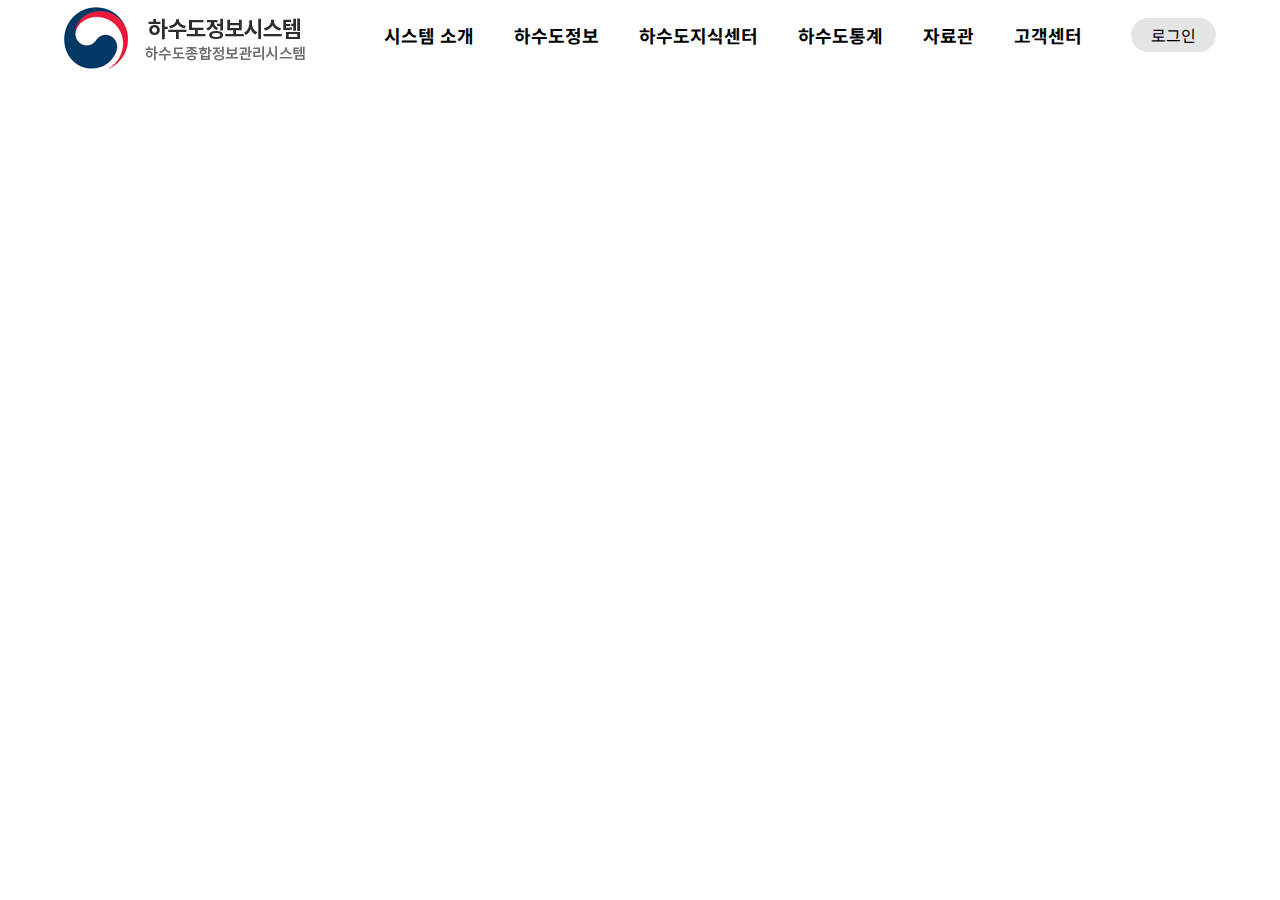
<file: menu_hover/index.html>
<!DOCTYPE html>
<html lang="ko">
<head>
    <meta charset="UTF-8">
    <meta name="viewport" content="width=device-width, initial-scale=1.0">
    <title>gnb 연습</title>
    <link rel="stylesheet" href="css/main.css">
    <script src="js/jquery-3.3.1.min.js"></script>
    <script src="js/js.js"></script>
</head>
<body>
    <div class="wrap">
        <header>
            <div class="inner">
                <h1><a href="#"><img src="img/logo.png" alt=""></a></h1>
                <ul class="gnb">
                    <li class="dept01">
                        <a href="#">시스템 소개</a>
                        <ul class="dept02">
                            <li><a href="#">하수도정보시스템이란?</a></li>
                        </ul>
                    </li>
                    <li class="dept01">
                        <a href="#">하수도정보</a>
                        <ul class="dept02">
                            <li><a href="#">시설현황</a></li>
                            <li><a href="#">운영현황</a></li>
                            <li><a href="#">하수도사업자</a></li>
                            <li><a href="#">우리동네 하수도 지도서비스</a></li>
                        </ul>
                    </li>
                    <li class="dept01">
                        <a href="#">하수도지식센터</a>
                        <ul class="dept02">
                            <li><a href="#">하수도란?</a></li>
                            <li><a href="#">하수도의 역사</a></li>
                            <li><a href="#">하수처리공법</a></li>
                            <li><a href="#">방류수 수질기준</a></li>
                            <li><a href="#">하수도 뉴스</a></li>
                            <li><a href="#">하수도와 생활</a></li>
                            <li><a href="#">물환경 용어사전</a></li>
                        </ul>
                    </li>
                    <li class="dept01">
                        <a href="#">하수도통계</a>
                        <ul class="dept02">
                            <li><a href="#">하수도통계란?</a></li>
                            <li><a href="#">하수도 통계현황</a></li>
                            <li><a href="#">과거의 하수도통계</a></li>
                            <li><a href="#">통계 비교분석</a></li>
                            <li><a href="#">인포그래픽</a></li>
                            <li><a href="#">공공데이터</a></li>
                        </ul>
                    </li>
                    <li class="dept01">
                        <a href="#">자료관</a>
                        <ul class="dept02">
                            <li><a href="#">법령/정책 게시판</a></li>
                            <li><a href="#">연구용역 게시판</a></li>
                            <li><a href="#">자료실</a></li>
                            <li><a href="#">하수도 홍보자료</a></li>
                        </ul>
                    </li>
                    <li class="dept01">
                        <a href="#">고객센터</a>
                        <ul class="dept02">
                            <li><a href="#">공지사항</a></li>
                            <li><a href="#">자주하는 질문</a></li>
                            <li><a href="#">업무요청</a></li>
                            <li><a href="#">빗물받이 관리지도</a></li>
                        </ul>
                    </li>
                </ul>
                <div class="login_box">
                    <a href="#">로그인</a>
                </div>
            </div>
            <div class="gnb_bg"></div>
        </header>
    </div>
</body>
</html>
</file>
<file: menu_hover/css/main.css>
@charset "UTF-8";
@import url('https://fonts.googleapis.com/css2?family=Noto+Sans+KR:wght@100;200;300;400;500;600;700;800;900&display=swap');


/* reset */
* {margin: 0;padding: 0; box-sizing: border-box;}
html, body, div, span, applet, object, iframe, h1, h2, h3, h4, h5, h6, p, blockquote, pre, a, abbr, acronym, address, big, cite, code, del, dfn, em, font, img, ins, kbd, q, s, samp, small, strike, strong, sub, sup, tt, var, b, u, i, center, dl, dt, dd, ol, ul, li, fieldset, form, label, legend, table, tbody, tfoot, thead, tr, th, td{margin:0;padding:0;}
h1, h2, h3, h4, h5, h6 {font-weight: 700; font-size: inherit;}
a {color: inherit; text-decoration: inherit;}
img {vertical-align: middle;}
a img {border: none;}
li {list-style: none;}
address, em, i {font-style: normal;}
a:focus {outline: none}
button:focus {outline: none}



body {
    font-family: 'Noto Sans KR', sans-serif;
}



header{
    width: 100%;
    height: 70px;
    line-height: 70px;
    position: relative;

}

.inner{
    width: 90%;
    margin: 0 auto;
    display: flex;
    justify-content: space-between;
}



.gnb{
    display: flex;
    position: relative;
    z-index: 10;
}

.dept01{
    margin: 0 20px;
    font-weight: bold;
    font-size: 18px;
}

.dept01:hover > a{
    color: blue;
}



.dept02 {
    height: 0px;
    display: none;
    width: 100%;
    padding-top: 20px;
    transition: all 0.3s;
}

.dept02.on{
    display: block;
}


.dept02 li + li {
    margin-top: 5px;
}


.dept02.on li a {
    display: block;
    padding: 5px 15px;
    border: 1px solid transparent;
    border-radius: 5px;
    font-weight: 400; 
    font-size: 15px; 
    line-height: 20px;

}



.login_box a{
    padding: 5px 20px;
    background-color: #e5e5e5;
    border-radius: 50px;
}

.gnb_bg{
    width: 100%;
    height: 0px;
    background-color: aquamarine;
    opacity: 0.2;
    position: absolute;
    left: 0px;
    top: 70px;
}


.gnb_bg.on{
    height: 300px;
    transition: all 0.5s;
}
</file>
